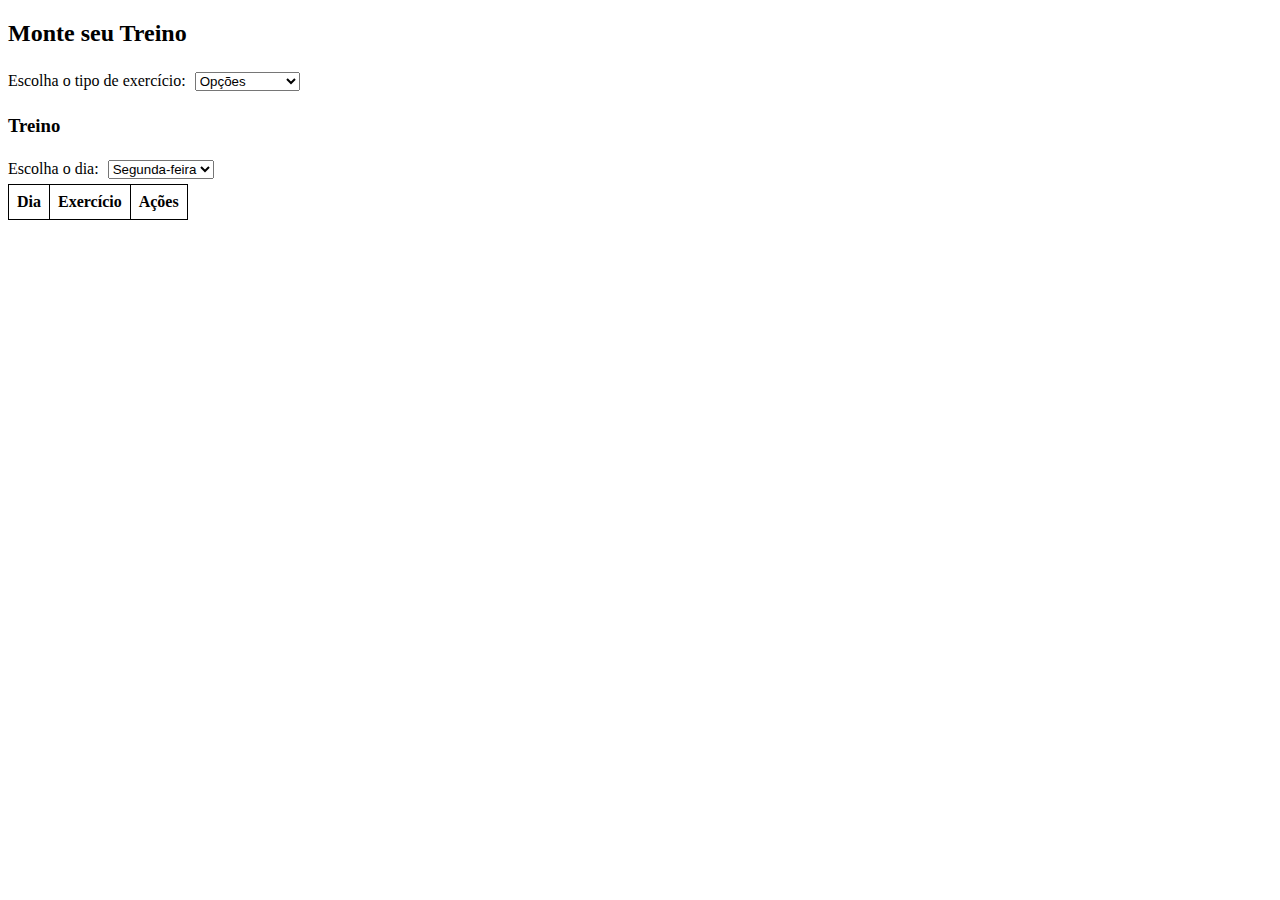
<file: paginateste.html>
<!DOCTYPE html>
<html lang="en">
<head>
    <meta charset="UTF-8">
    <meta name="viewport" content="width=device-width, initial-scale=1.0">
    <title>Document</title>

    <style>
        table, th, td {
            border: 1px solid black;
            border-collapse: collapse;
            padding: 8px;
        }
        select, button {
            margin: 5px;
        }
    </style>

</head>
<body>

    <h2>Monte seu Treino</h2>

    <label for="tipoExercicio">Escolha o tipo de exercício:</label>
    <select id="tipoExercicio">
        <option value="">Opções</option>
        <option value="semMaquina">Sem Máquina</option>
        <option value="comMaquina">Com Máquina</option>
        <option value="pesoLivre">Peso Livre</option>
    </select>

    <ul id="listaExercicios"></ul>

    <h3>Treino</h3>
    <label for="diaTreino">Escolha o dia:</label>
    <select id="diaTreino">
        <option value="segunda">Segunda-feira</option>
        <option value="terca">Terça-feira</option>
        <option value="quarta">Quarta-feira</option>
        <option value="quinta">Quinta-feira</option>
        <option value="sexta">Sexta-feira</option>
    </select>

    <table>
        <thead>
            <tr>
                <th>Dia</th>
                <th>Exercício</th>
                <th>Ações</th>
            </tr>
        </thead>
        <tbody id="tabelaTreino"></tbody>
    </table>

<script src="assets/JS/others/extrutura.js"></script>
</body>
</html>
</file>
